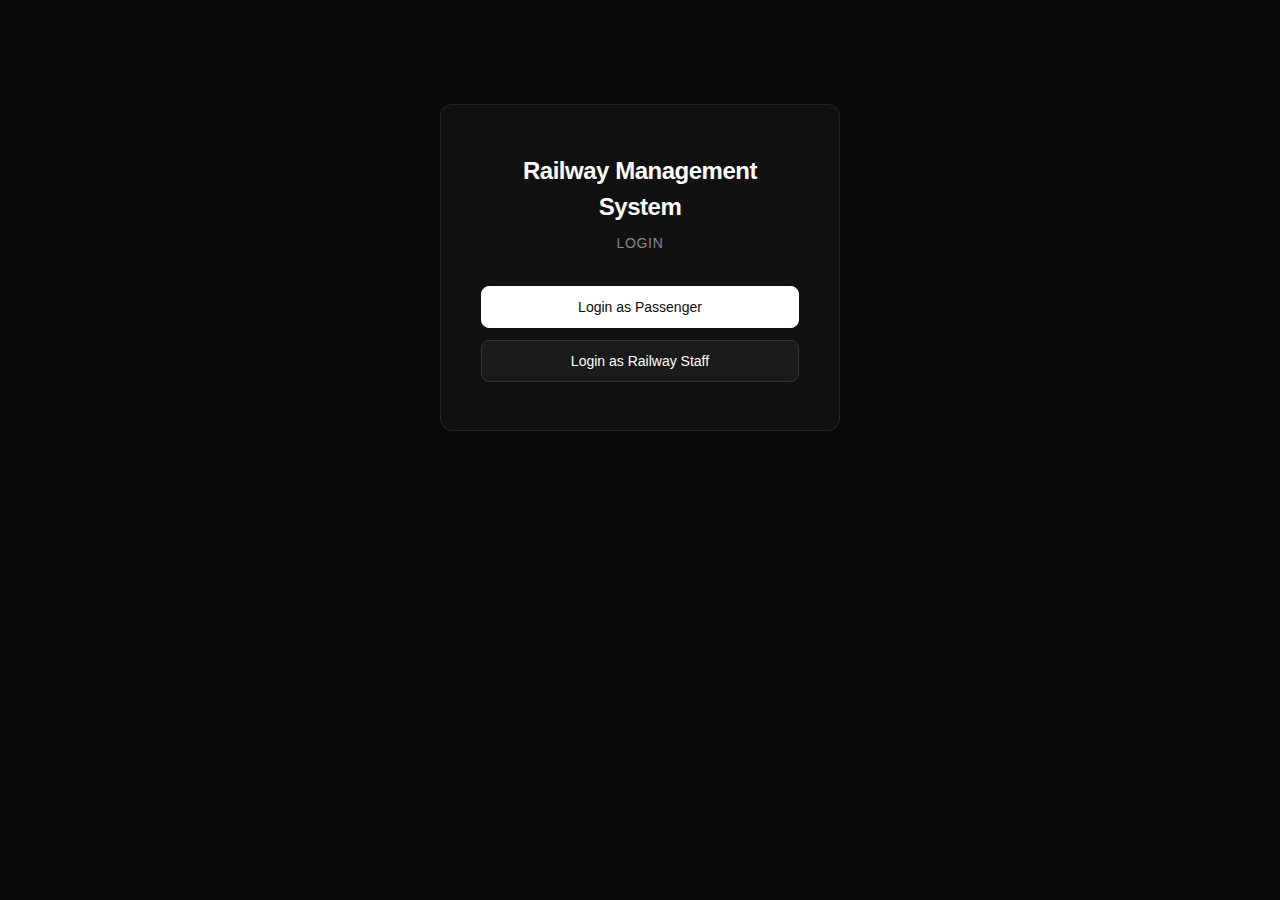
<file: frontend/index.html>
<!DOCTYPE html>
<html lang="en">
<head>
    <meta charset="UTF-8">
    <meta name="viewport" content="width=device-width, initial-scale=1.0">
    <title>Railway Management System - Login</title>
    <link rel="stylesheet" href="style.css">
</head>
<body>
    <div class="container">
        <div class="login-card">
            <h1>Railway Management System</h1>
            <h2>Login</h2>
            
            <div class="login-options">
                <button onclick="loginAsPassenger()" class="btn btn-primary">Login as Passenger</button>
                <button onclick="loginAsStaff()" class="btn btn-secondary">Login as Railway Staff</button>
            </div>
        </div>
    </div>

    <script src="script.js"></script>
    <script>
        // Initialize the system with sample data
        window.addEventListener('DOMContentLoaded', function() {
            if (!railwaySystem) {
                railwaySystem = new RailwaySystem();
                initializeSampleData();
            }
        });

        function loginAsPassenger() {
            // Mock passenger login - in real system, this would verify credentials
            const passenger = new Passenger('P001', 'Ali', 'john@example.com');
            sessionStorage.setItem('currentUser', JSON.stringify({type: 'Passenger', id: passenger.getId(), name: passenger.getName()}));
            window.location.href = 'passenger-dashboard.html';
        }

        function loginAsStaff() {
            // Mock staff login - in real system, this would verify credentials
            const staff = new RailwayStaff('S001', 'Admin User', 'admin@railway.com', 'Station Master');
            sessionStorage.setItem('currentUser', JSON.stringify({type: 'RailwayStaff', id: staff.getId(), name: staff.getName()}));
            window.location.href = 'staff-dashboard.html';
        }

        function initializeSampleData() {
            // Initialize with sample trains if database is empty
            const trains = railwaySystem.getAllTrains();
            if (trains.length === 0) {
                const train1 = new Train('T001', 'Express 101', 'Mumbai', 'Delhi', '2024-12-20', '08:00', 50);
                const train2 = new Train('T002', 'Superfast 202', 'Bangalore', 'Chennai', '2024-12-20', '14:30', 30);
                const train3 = new Train('T003', 'Local 303', 'Pune', 'Mumbai', '2024-12-21', '06:00', 100);
                
                railwaySystem.addTrain(train1);
                railwaySystem.addTrain(train2);
                railwaySystem.addTrain(train3);
            }
        }
    </script>
</body>
</html>
</file>
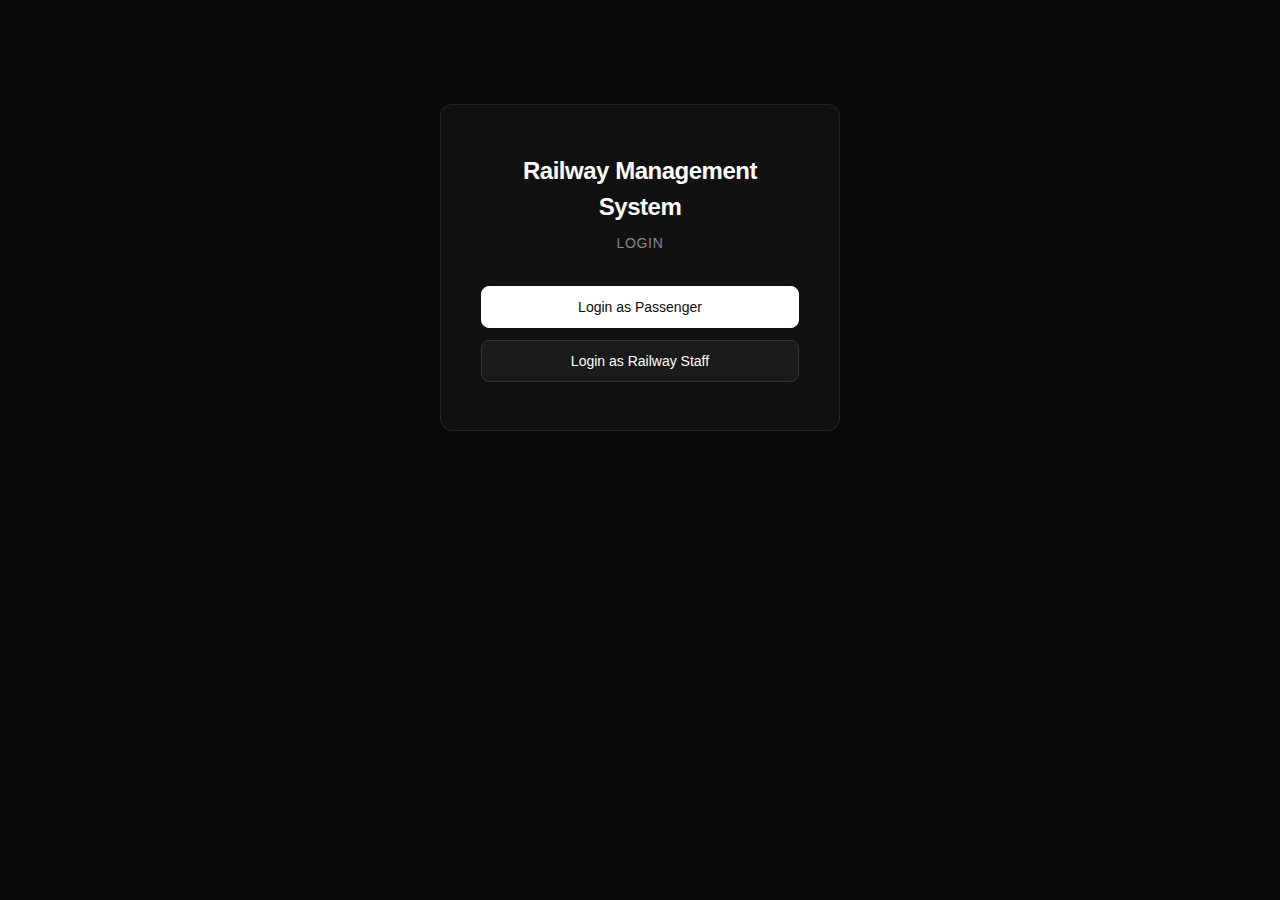
<file: frontend/passenger-dashboard.html>
<!DOCTYPE html>
<html lang="en">
<head>
    <meta charset="UTF-8">
    <meta name="viewport" content="width=device-width, initial-scale=1.0">
    <title>Railway Management System - Passenger Dashboard</title>
    <link rel="stylesheet" href="style.css">
</head>
<body>
    <div class="container">
        <header class="dashboard-header">
            <h1>Passenger Dashboard</h1>
            <div class="user-info">
                <span id="userName"></span>
                <button onclick="logout()" class="btn btn-small">Logout</button>
            </div>
        </header>

        <nav class="dashboard-nav">
            <button onclick="showTrains()" class="nav-btn active">Available Trains</button>
            <button onclick="showMyBookings()" class="nav-btn">My Bookings</button>
        </nav>

        <main class="dashboard-content">
            <!-- Available Trains Section -->
            <section id="trainsSection" class="content-section">
                <h2>Available Trains</h2>
                <div id="trainsList" class="cards-container">
                    <!-- Trains will be loaded here dynamically -->
                </div>
            </section>

            <!-- My Bookings Section -->
            <section id="bookingsSection" class="content-section" style="display: none;">
                <h2>My Bookings</h2>
                <div id="bookingsList" class="cards-container">
                    <!-- Bookings will be loaded here dynamically -->
                </div>
            </section>
        </main>
    </div>

    <script src="script.js"></script>
    <script>
        let currentPassenger = null;

        window.addEventListener('DOMContentLoaded', function() {
            // Get current user from session
            const userData = JSON.parse(sessionStorage.getItem('currentUser') || '{}');
            
            if (!userData.id || userData.type !== 'Passenger') {
                alert('Please login as Passenger');
                window.location.href = 'index.html';
                return;
            }

            // Initialize passenger object
            currentPassenger = new Passenger(userData.id, userData.name, 'passenger@example.com');
            document.getElementById('userName').textContent = `Welcome, ${userData.name}`;

            // Initialize system if needed
            if (!railwaySystem) {
                railwaySystem = new RailwaySystem();
            }

            showTrains();
        });

        function showTrains() {
            document.getElementById('trainsSection').style.display = 'block';
            document.getElementById('bookingsSection').style.display = 'none';
            
            // Update active nav button
            document.querySelectorAll('.nav-btn').forEach(btn => btn.classList.remove('active'));
            event.target.classList.add('active');

            // Load and display trains
            const trains = railwaySystem.getAllTrains();
            const trainsList = document.getElementById('trainsList');
            
            if (trains.length === 0) {
                trainsList.innerHTML = '<p class="empty-message">No trains available at the moment.</p>';
                return;
            }

            trainsList.innerHTML = trains.map(train => `
                <div class="card">
                    <h3>${train.getTrainName()}</h3>
                    <div class="card-info">
                        <p><strong>Route:</strong> ${train.getSource()} → ${train.getDestination()}</p>
                        <p><strong>Date:</strong> ${train.getDepartureDate()}</p>
                        <p><strong>Time:</strong> ${train.getDepartureTime()}</p>
                        <p><strong>Available Seats:</strong> ${train.getAvailableSeats()}</p>
                        <p><strong>Train ID:</strong> ${train.getTrainId()}</p>
                    </div>
                    <button onclick="bookTrain('${train.getTrainId()}')" class="btn btn-primary">Book Ticket</button>
                </div>
            `).join('');
        }

        function showMyBookings() {
            document.getElementById('trainsSection').style.display = 'none';
            document.getElementById('bookingsSection').style.display = 'block';
            
            // Update active nav button
            document.querySelectorAll('.nav-btn').forEach(btn => btn.classList.remove('active'));
            event.target.classList.add('active');

            // Load and display bookings for current passenger
            const bookings = railwaySystem.getBookingsByPassenger(currentPassenger.getId());
            const bookingsList = document.getElementById('bookingsList');
            
            if (bookings.length === 0) {
                bookingsList.innerHTML = '<p class="empty-message">You have no bookings yet.</p>';
                return;
            }

            bookingsList.innerHTML = bookings.map(booking => {
                const train = railwaySystem.getTrainById(booking.getTrainId());
                return `
                    <div class="card">
                        <h3>Booking #${booking.getBookingId()}</h3>
                        <div class="card-info">
                            <p><strong>Train:</strong> ${train ? train.getTrainName() : 'N/A'}</p>
                            <p><strong>Route:</strong> ${train ? train.getSource() + ' → ' + train.getDestination() : 'N/A'}</p>
                            <p><strong>Date:</strong> ${booking.getBookingDate()}</p>
                            <p><strong>Status:</strong> <span class="status-badge status-${booking.getStatus().toLowerCase()}">${booking.getStatus()}</span></p>
                            <p><strong>Seat Number:</strong> ${booking.getSeatNumber() || 'TBA'}</p>
                        </div>
                        ${booking.getStatus() === 'CONFIRMED' ? 
                            `<button onclick="cancelBooking('${booking.getBookingId()}')" class="btn btn-danger">Cancel Booking</button>` : 
                            ''
                        }
                    </div>
                `;
            }).join('');
        }

        function bookTrain(trainId) {
            if (!currentPassenger) {
                alert('Please login first');
                return;
            }

            const train = railwaySystem.getTrainById(trainId);
            if (!train) {
                alert('Train not found');
                return;
            }

            if (train.getAvailableSeats() <= 0) {
                alert('No seats available on this train');
                return;
            }

            // Passenger books a train ticket (uses inheritance - Passenger extends User)
            const booking = currentPassenger.bookTrain(train, railwaySystem);
            
            if (booking) {
                alert(`Booking successful! Booking ID: ${booking.getBookingId()}`);
                showTrains();
            } else {
                alert('Booking failed. Please try again.');
            }
        }

        function cancelBooking(bookingId) {
            if (confirm('Are you sure you want to cancel this booking?')) {
                const cancelled = railwaySystem.cancelBooking(bookingId);
                if (cancelled) {
                    alert('Booking cancelled successfully');
                    showMyBookings();
                } else {
                    alert('Failed to cancel booking');
                }
            }
        }

        function logout() {
            sessionStorage.removeItem('currentUser');
            window.location.href = 'index.html';
        }
    </script>
</body>
</html>
</file>
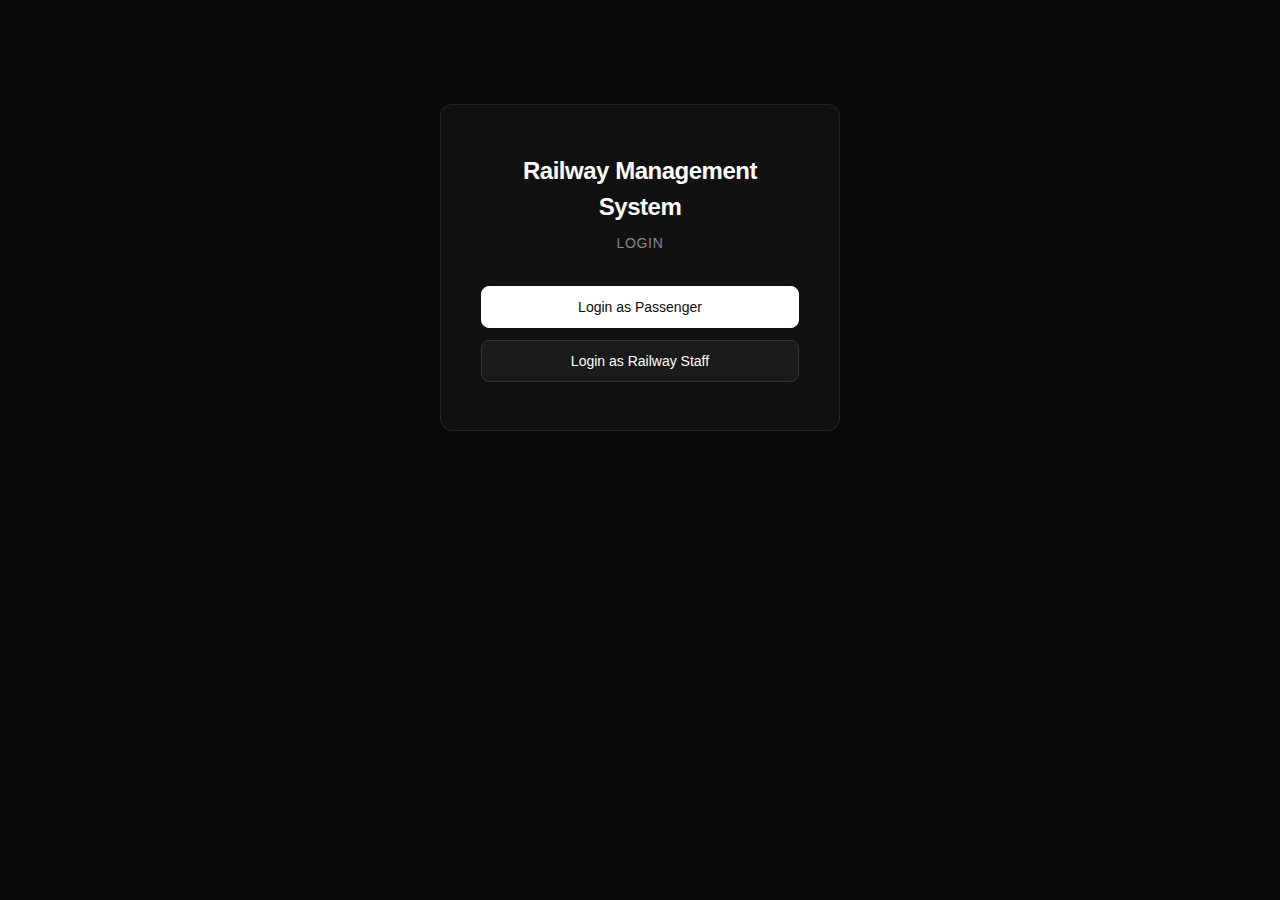
<file: frontend/staff-dashboard.html>
<!DOCTYPE html>
<html lang="en">
<head>
    <meta charset="UTF-8">
    <meta name="viewport" content="width=device-width, initial-scale=1.0">
    <title>Railway Management System - Staff Dashboard</title>
    <link rel="stylesheet" href="style.css">
</head>
<body>
    <div class="container">
        <header class="dashboard-header">
            <h1>Railway Staff Dashboard</h1>
            <div class="user-info">
                <span id="userName"></span>
                <button onclick="logout()" class="btn btn-small">Logout</button>
            </div>
        </header>

        <nav class="dashboard-nav">
            <button onclick="showTrains()" class="nav-btn active">Manage Trains</button>
            <button onclick="showBookings()" class="nav-btn">Manage Bookings</button>
        </nav>

        <main class="dashboard-content">
            <!-- Manage Trains Section -->
            <section id="trainsSection" class="content-section">
                <div class="section-header">
                    <h2>Train Management</h2>
                    <button onclick="showAddTrainForm()" class="btn btn-primary">Add New Train</button>
                </div>

                <!-- Add Train Form -->
                <div id="addTrainForm" class="form-container" style="display: none;">
                    <h3>Add New Train</h3>
                    <form onsubmit="addTrain(event)">
                        <div class="form-group">
                            <label>Train Name:</label>
                            <input type="text" id="trainName" required>
                        </div>
                        <div class="form-group">
                            <label>Source Station:</label>
                            <input type="text" id="trainSource" required>
                        </div>
                        <div class="form-group">
                            <label>Destination Station:</label>
                            <input type="text" id="trainDestination" required>
                        </div>
                        <div class="form-group">
                            <label>Departure Date:</label>
                            <input type="date" id="trainDate" required>
                        </div>
                        <div class="form-group">
                            <label>Departure Time:</label>
                            <input type="time" id="trainTime" required>
                        </div>
                        <div class="form-group">
                            <label>Total Seats:</label>
                            <input type="number" id="trainSeats" min="1" required>
                        </div>
                        <div class="form-actions">
                            <button type="submit" class="btn btn-primary">Add Train</button>
                            <button type="button" onclick="hideAddTrainForm()" class="btn btn-secondary">Cancel</button>
                        </div>
                    </form>
                </div>

                <div id="trainsList" class="cards-container">
                    <!-- Trains will be loaded here dynamically -->
                </div>
            </section>

            <!-- Manage Bookings Section -->
            <section id="bookingsSection" class="content-section" style="display: none;">
                <h2>All Bookings</h2>
                <div id="bookingsList" class="cards-container">
                    <!-- Bookings will be loaded here dynamically -->
                </div>
            </section>
        </main>
    </div>

    <script src="script.js"></script>
    <script>
        let currentStaff = null;

        window.addEventListener('DOMContentLoaded', function() {
            // Get current user from session
            const userData = JSON.parse(sessionStorage.getItem('currentUser') || '{}');
            
            if (!userData.id || userData.type !== 'RailwayStaff') {
                alert('Please login as Railway Staff');
                window.location.href = 'index.html';
                return;
            }

            // Initialize staff object
            currentStaff = new RailwayStaff(userData.id, userData.name, 'staff@railway.com', 'Station Master');
            document.getElementById('userName').textContent = `Welcome, ${userData.name}`;

            // Initialize system if needed
            if (!railwaySystem) {
                railwaySystem = new RailwaySystem();
            }

            showTrains();
        });

        function showTrains() {
            document.getElementById('trainsSection').style.display = 'block';
            document.getElementById('bookingsSection').style.display = 'none';
            
            // Update active nav button
            document.querySelectorAll('.nav-btn').forEach(btn => btn.classList.remove('active'));
            event.target.classList.add('active');

            loadTrains();
        }

        function showBookings() {
            document.getElementById('trainsSection').style.display = 'none';
            document.getElementById('bookingsSection').style.display = 'block';
            
            // Update active nav button
            document.querySelectorAll('.nav-btn').forEach(btn => btn.classList.remove('active'));
            event.target.classList.add('active');

            loadBookings();
        }

        function loadTrains() {
            const trains = railwaySystem.getAllTrains();
            const trainsList = document.getElementById('trainsList');
            
            if (trains.length === 0) {
                trainsList.innerHTML = '<p class="empty-message">No trains in the system. Add a train to get started.</p>';
                return;
            }

            trainsList.innerHTML = trains.map(train => `
                <div class="card">
                    <h3>${train.getTrainName()}</h3>
                    <div class="card-info">
                        <p><strong>Train ID:</strong> ${train.getTrainId()}</p>
                        <p><strong>Route:</strong> ${train.getSource()} → ${train.getDestination()}</p>
                        <p><strong>Date:</strong> ${train.getDepartureDate()}</p>
                        <p><strong>Time:</strong> ${train.getDepartureTime()}</p>
                        <p><strong>Available Seats:</strong> ${train.getAvailableSeats()} / ${train.getTotalSeats()}</p>
                    </div>
                    <div class="card-actions">
                        <button onclick="updateTrainStatus('${train.getTrainId()}')" class="btn btn-secondary">Update Status</button>
                        <button onclick="deleteTrain('${train.getTrainId()}')" class="btn btn-danger">Delete Train</button>
                    </div>
                </div>
            `).join('');
        }

        function loadBookings() {
            const bookings = railwaySystem.getAllBookings();
            const bookingsList = document.getElementById('bookingsList');
            
            if (bookings.length === 0) {
                bookingsList.innerHTML = '<p class="empty-message">No bookings in the system.</p>';
                return;
            }

            bookingsList.innerHTML = bookings.map(booking => {
                const train = railwaySystem.getTrainById(booking.getTrainId());
                return `
                    <div class="card">
                        <h3>Booking #${booking.getBookingId()}</h3>
                        <div class="card-info">
                            <p><strong>Passenger ID:</strong> ${booking.getPassengerId()}</p>
                            <p><strong>Train:</strong> ${train ? train.getTrainName() : 'N/A'}</p>
                            <p><strong>Route:</strong> ${train ? train.getSource() + ' → ' + train.getDestination() : 'N/A'}</p>
                            <p><strong>Booking Date:</strong> ${booking.getBookingDate()}</p>
                            <p><strong>Status:</strong> <span class="status-badge status-${booking.getStatus().toLowerCase()}">${booking.getStatus()}</span></p>
                            <p><strong>Seat Number:</strong> ${booking.getSeatNumber() || 'TBA'}</p>
                        </div>
                        <div class="card-actions">
                            ${booking.getStatus() === 'PENDING' ? 
                                `<button onclick="confirmBooking('${booking.getBookingId()}')" class="btn btn-primary">Confirm Booking</button>` : 
                                ''
                            }
                            ${booking.getStatus() === 'CONFIRMED' ? 
                                `<button onclick="processReturn('${booking.getBookingId()}')" class="btn btn-secondary">Process Return</button>` : 
                                ''
                            }
                        </div>
                    </div>
                `;
            }).join('');
        }

        function showAddTrainForm() {
            document.getElementById('addTrainForm').style.display = 'block';
        }

        function hideAddTrainForm() {
            document.getElementById('addTrainForm').style.display = 'none';
            document.querySelector('#addTrainForm form').reset();
        }

        function addTrain(event) {
            event.preventDefault();
            
            if (!currentStaff) {
                alert('Please login first');
                return;
            }

            const trainName = document.getElementById('trainName').value;
            const source = document.getElementById('trainSource').value;
            const destination = document.getElementById('trainDestination').value;
            const date = document.getElementById('trainDate').value;
            const time = document.getElementById('trainTime').value;
            const seats = parseInt(document.getElementById('trainSeats').value);

            // Staff adds a new train (uses inheritance - RailwayStaff extends User)
            const trainId = 'T' + Date.now().toString().slice(-6);
            const train = new Train(trainId, trainName, source, destination, date, time, seats);
            
            const added = currentStaff.addTrain(train, railwaySystem);
            
            if (added) {
                alert('Train added successfully!');
                hideAddTrainForm();
                loadTrains();
            } else {
                alert('Failed to add train');
            }
        }

        function updateTrainStatus(trainId) {
            const train = railwaySystem.getTrainById(trainId);
            if (!train) {
                alert('Train not found');
                return;
            }

            const newSeats = prompt(`Enter new total seats (current: ${train.getTotalSeats()}):`);
            if (newSeats && !isNaN(newSeats) && parseInt(newSeats) > 0) {
                const updated = currentStaff.updateTrainStatus(train, parseInt(newSeats), railwaySystem);
                if (updated) {
                    alert('Train status updated successfully');
                    loadTrains();
                } else {
                    alert('Failed to update train status');
                }
            }
        }

        function deleteTrain(trainId) {
            if (confirm('Are you sure you want to delete this train?')) {
                const deleted = currentStaff.deleteTrain(trainId, railwaySystem);
                if (deleted) {
                    alert('Train deleted successfully');
                    loadTrains();
                } else {
                    alert('Failed to delete train');
                }
            }
        }

        function confirmBooking(bookingId) {
            if (!currentStaff) {
                alert('Please login first');
                return;
            }

            // Staff confirms/issues booking (uses inheritance - RailwayStaff extends User)
            const booking = railwaySystem.getBookingById(bookingId);
            if (!booking) {
                alert('Booking not found');
                return;
            }

            const confirmed = currentStaff.issueBooking(booking, railwaySystem);
            if (confirmed) {
                alert('Booking confirmed and ticket issued!');
                loadBookings();
            } else {
                alert('Failed to confirm booking');
            }
        }

        function processReturn(bookingId) {
            if (!currentStaff) {
                alert('Please login first');
                return;
            }

            // Staff processes return (uses inheritance - RailwayStaff extends User)
            const booking = railwaySystem.getBookingById(bookingId);
            if (!booking) {
                alert('Booking not found');
                return;
            }

            const returned = currentStaff.processReturn(booking, railwaySystem);
            if (returned) {
                alert('Return processed successfully!');
                loadBookings();
            } else {
                alert('Failed to process return');
            }
        }

        function logout() {
            sessionStorage.removeItem('currentUser');
            window.location.href = 'index.html';
        }
    </script>
</body>
</html>
</file>
<file: frontend/style.css>
/**
 * Railway Management System - Dark Mode with Framer-style Animations
 * Creative, smooth animations without gradients
 */

/* ============================================================================
   GLOBAL STYLES
   ============================================================================ */

* {
    margin: 0;
    padding: 0;
    box-sizing: border-box;
}

body {
    font-family: -apple-system, BlinkMacSystemFont, 'Segoe UI', 'Helvetica Neue', Arial, sans-serif;
    background: #0a0a0a;
    min-height: 100vh;
    color: #ffffff;
    line-height: 1.5;
    -webkit-font-smoothing: antialiased;
}

.container {
    max-width: 1200px;
    margin: 0 auto;
    padding: 24px;
}

/* ============================================================================
   LOGIN PAGE
   ============================================================================ */

.login-card {
    background: #111111;
    border: 1px solid #262626;
    border-radius: 12px;
    padding: 48px 40px;
    max-width: 400px;
    margin: 80px auto;
    text-align: center;
    animation: fadeInUp 0.6s cubic-bezier(0.16, 1, 0.3, 1);
}

@keyframes fadeInUp {
    from {
        opacity: 0;
        transform: translateY(20px);
    }
    to {
        opacity: 1;
        transform: translateY(0);
    }
}

.login-card h1 {
    color: #ffffff;
    margin-bottom: 8px;
    font-size: 24px;
    font-weight: 600;
    letter-spacing: -0.02em;
}

.login-card h2 {
    color: #888888;
    margin-bottom: 32px;
    font-weight: 400;
    font-size: 14px;
    text-transform: uppercase;
    letter-spacing: 0.05em;
}

.login-options {
    display: flex;
    flex-direction: column;
    gap: 12px;
}

/* ============================================================================
   BUTTONS
   ============================================================================ */

.btn {
    padding: 12px 24px;
    border: 1px solid #333333;
    border-radius: 8px;
    font-size: 14px;
    font-weight: 500;
    cursor: pointer;
    transition: all 0.3s cubic-bezier(0.16, 1, 0.3, 1);
    text-decoration: none;
    display: inline-block;
    background: #1a1a1a;
    color: #ffffff;
    position: relative;
    overflow: hidden;
}

.btn::before {
    content: '';
    position: absolute;
    top: 0;
    left: -100%;
    width: 100%;
    height: 100%;
    background: rgba(255, 255, 255, 0.05);
    transition: left 0.3s cubic-bezier(0.16, 1, 0.3, 1);
}

.btn:hover::before {
    left: 100%;
}

.btn-primary {
    background: #ffffff;
    color: #0a0a0a;
    border-color: #ffffff;
}

.btn-primary:hover {
    transform: translateY(-2px);
    box-shadow: 0 8px 24px rgba(255, 255, 255, 0.1);
}

.btn-secondary {
    background: #1a1a1a;
    color: #ffffff;
    border-color: #333333;
}

.btn-secondary:hover {
    background: #262626;
    border-color: #404040;
    transform: translateY(-2px);
}

.btn-danger {
    background: #1a1a1a;
    color: #ff4444;
    border-color: #ff4444;
}

.btn-danger:hover {
    background: #ff4444;
    color: #ffffff;
    transform: translateY(-2px);
    box-shadow: 0 8px 24px rgba(255, 68, 68, 0.2);
}

.btn-small {
    padding: 8px 16px;
    font-size: 13px;
}

.btn:active {
    transform: translateY(0) scale(0.98);
}

/* ============================================================================
   DASHBOARD HEADER
   ============================================================================ */

.dashboard-header {
    background: #111111;
    padding: 20px 24px;
    border-bottom: 1px solid #262626;
    margin-bottom: 0;
    display: flex;
    justify-content: space-between;
    align-items: center;
    border-radius: 0;
    animation: fadeIn 0.4s cubic-bezier(0.16, 1, 0.3, 1);
}

@keyframes fadeIn {
    from {
        opacity: 0;
    }
    to {
        opacity: 1;
    }
}

.dashboard-header h1 {
    color: #ffffff;
    font-size: 20px;
    font-weight: 600;
    letter-spacing: -0.01em;
}

.user-info {
    display: flex;
    align-items: center;
    gap: 12px;
}

.user-info span {
    font-weight: 400;
    color: #888888;
    font-size: 14px;
}

/* ============================================================================
   DASHBOARD NAVIGATION
   ============================================================================ */

.dashboard-nav {
    background: #111111;
    padding: 0;
    border-bottom: 1px solid #262626;
    margin-bottom: 0;
    display: flex;
    gap: 0;
    animation: fadeIn 0.5s cubic-bezier(0.16, 1, 0.3, 1);
}

.nav-btn {
    flex: 0 1 auto;
    padding: 12px 20px;
    background: transparent;
    border: none;
    border-bottom: 2px solid transparent;
    border-radius: 0;
    font-size: 14px;
    font-weight: 500;
    color: #888888;
    cursor: pointer;
    transition: all 0.3s cubic-bezier(0.16, 1, 0.3, 1);
    position: relative;
}

.nav-btn:hover {
    background: #1a1a1a;
    color: #ffffff;
}

.nav-btn.active {
    background: transparent;
    color: #ffffff;
    border-bottom-color: #ffffff;
}

/* ============================================================================
   DASHBOARD CONTENT
   ============================================================================ */

.dashboard-content {
    background: #111111;
    padding: 32px;
    min-height: 400px;
    animation: fadeIn 0.6s cubic-bezier(0.16, 1, 0.3, 1);
}

.content-section h2 {
    color: #ffffff;
    margin-bottom: 24px;
    font-size: 18px;
    font-weight: 600;
    border-bottom: none;
    padding-bottom: 0;
}

.section-header {
    display: flex;
    justify-content: space-between;
    align-items: center;
    margin-bottom: 24px;
    padding-bottom: 16px;
    border-bottom: 1px solid #262626;
}

.section-header h2 {
    margin-bottom: 0;
    border-bottom: none;
    padding-bottom: 0;
}

/* ============================================================================
   CARDS CONTAINER
   ============================================================================ */

.cards-container {
    display: grid;
    grid-template-columns: repeat(auto-fill, minmax(320px, 1fr));
    gap: 16px;
    margin-top: 0;
}

.card {
    background: #1a1a1a;
    border: 1px solid #262626;
    border-radius: 12px;
    padding: 20px;
    transition: all 0.3s cubic-bezier(0.16, 1, 0.3, 1);
    animation: fadeInUp 0.5s cubic-bezier(0.16, 1, 0.3, 1) backwards;
}

.card:nth-child(1) {
    animation-delay: 0.1s;
}

.card:nth-child(2) {
    animation-delay: 0.2s;
}

.card:nth-child(3) {
    animation-delay: 0.3s;
}

.card:nth-child(4) {
    animation-delay: 0.4s;
}

.card:hover {
    border-color: #404040;
    transform: translateY(-4px);
    box-shadow: 0 12px 32px rgba(0, 0, 0, 0.4);
}

.card h3 {
    color: #ffffff;
    margin-bottom: 16px;
    font-size: 16px;
    font-weight: 600;
}

.card-info {
    margin-bottom: 16px;
}

.card-info p {
    margin: 8px 0;
    color: #cccccc;
    font-size: 14px;
    line-height: 1.6;
}

.card-info strong {
    color: #ffffff;
    min-width: 100px;
    display: inline-block;
    font-weight: 500;
}

.card-actions {
    display: flex;
    gap: 8px;
    margin-top: 16px;
    padding-top: 16px;
    border-top: 1px solid #262626;
    flex-wrap: wrap;
}

.card-actions .btn {
    flex: 1;
    min-width: 100px;
}

/* ============================================================================
   STATUS BADGES
   ============================================================================ */

.status-badge {
    display: inline-block;
    padding: 4px 10px;
    border-radius: 6px;
    font-size: 12px;
    font-weight: 500;
    text-transform: uppercase;
    letter-spacing: 0.02em;
    transition: transform 0.2s cubic-bezier(0.16, 1, 0.3, 1);
}

.status-badge:hover {
    transform: scale(1.05);
}

.status-pending {
    background: #3d2817;
    color: #ffaa44;
}

.status-confirmed {
    background: #1a3d2e;
    color: #44ff88;
}

.status-returned {
    background: #1a2a3d;
    color: #44aaff;
}

.status-cancelled {
    background: #3d1a1a;
    color: #ff4444;
}

/* ============================================================================
   FORMS
   ============================================================================ */

.form-container {
    background: #1a1a1a;
    border: 1px solid #262626;
    border-radius: 12px;
    padding: 24px;
    margin-bottom: 24px;
    animation: fadeInUp 0.5s cubic-bezier(0.16, 1, 0.3, 1);
}

.form-container h3 {
    color: #ffffff;
    margin-bottom: 20px;
    font-size: 16px;
    font-weight: 600;
}

.form-group {
    margin-bottom: 20px;
}

.form-group label {
    display: block;
    margin-bottom: 8px;
    font-weight: 500;
    color: #ffffff;
    font-size: 14px;
}

.form-group input,
.form-group select {
    width: 100%;
    padding: 10px 12px;
    border: 1px solid #262626;
    border-radius: 8px;
    font-size: 14px;
    transition: all 0.3s cubic-bezier(0.16, 1, 0.3, 1);
    background: #0a0a0a;
    color: #ffffff;
    font-family: inherit;
}

.form-group input:focus,
.form-group select:focus {
    outline: none;
    border-color: #ffffff;
    background: #111111;
    transform: scale(1.01);
}

.form-actions {
    display: flex;
    gap: 12px;
    margin-top: 24px;
    padding-top: 20px;
    border-top: 1px solid #262626;
}

.form-actions .btn {
    flex: 1;
}

/* ============================================================================
   EMPTY STATE
   ============================================================================ */

.empty-message {
    text-align: center;
    padding: 64px 20px;
    color: #666666;
    font-size: 14px;
    background: #1a1a1a;
    border-radius: 12px;
    border: 1px solid #262626;
    animation: fadeIn 0.5s cubic-bezier(0.16, 1, 0.3, 1);
}

/* ============================================================================
   RESPONSIVE DESIGN
   ============================================================================ */

@media (max-width: 768px) {
    .container {
        padding: 16px;
    }

    .dashboard-header {
        flex-direction: column;
        gap: 12px;
        align-items: flex-start;
        padding: 16px;
    }

    .dashboard-nav {
        flex-direction: row;
        overflow-x: auto;
    }

    .dashboard-content {
        padding: 20px;
    }

    .cards-container {
        grid-template-columns: 1fr;
    }

    .section-header {
        flex-direction: column;
        align-items: flex-start;
        gap: 16px;
    }

    .form-actions {
        flex-direction: column;
    }

    .login-card {
        margin: 40px auto;
        padding: 32px 24px;
    }
}

/* ============================================================================
   UTILITY CLASSES
   ============================================================================ */

.text-center {
    text-align: center;
}

.mt-20 {
    margin-top: 20px;
}

.mb-20 {
    margin-bottom: 20px;
}

.hidden {
    display: none !important;
}
</file>
